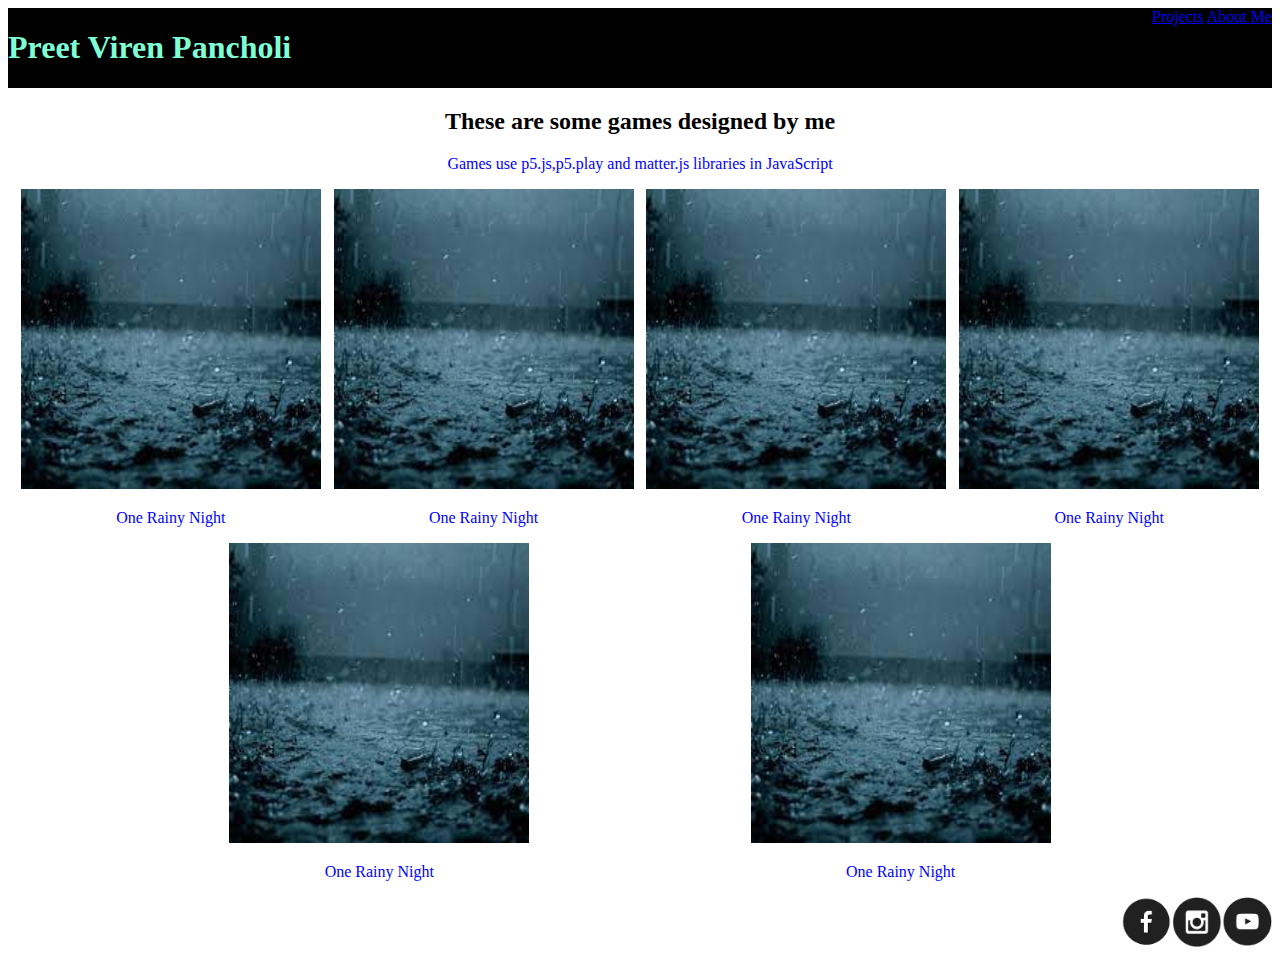
<file: index.html>
<!DOCTYPE HTML>

<html>
    <head>

        <title>My Portfolio</title>

        <link rel="stylesheet"  
            type="text/css"
            href="style.css"
        ></link>
      
    </head>

    <body>

        <div class="header">
            <h1>Preet Viren Pancholi</h1>
            <div class="menu">
                <a href="index.html">Projects</a>
                <a href="aboutme.html">About Me</a>
            </div>
        </div>

        <h2>These are some games designed by me</h2>
        <p>Games use p5.js,p5.play and matter.js libraries in JavaScript</p>

        <div class="grid">

            <div class="item">
                <a href="https://preetvpancholi.github.io/BESTMAN-RISES/"><img src="rain.jpg" width=300 height=300/></a>
                <p>One Rainy Night</p>
            </div>

            <div class="item">
                <a href="https://preetvpancholi.github.io/BESTMAN-RISES/"><img src="rain.jpg" width=300 height=300/></a>
                <p>One Rainy Night</p>
            </div>

            <div class="item">
                <a href="https://preetvpancholi.github.io/BESTMAN-RISES/"><img src="rain.jpg" width=300 height=300/></a>
                <p>One Rainy Night</p> 
            </div>

            <div class="item">
                <a href="https://preetvpancholi.github.io/BESTMAN-RISES/"><img src="rain.jpg" width=300 height=300/></a>
                <p>One Rainy Night</p>
            </div>

            <div class="item">
                <a href="https://preetvpancholi.github.io/BESTMAN-RISES/"><img src="rain.jpg" width=300 height=300/></a>
                <p>One Rainy Night</p>
            </div>

            <div class="item">
                <a href="https://preetvpancholi.github.io/BESTMAN-RISES/"><img src="rain.jpg" width=300 height=300/></a>
                <p>One Rainy Night</p>
            </div>

        </div>

        <div class="footer"> 
            <a href="#"><img src="Icons/fb.png" width=50 height=50 /></a>
            <a href="#"><img src="Icons/insta.png" width=50 height=50 /></a>
            <a href="#"><img src="Icons/youtube.png" width=50 height=50 /></a>
        </div>
        


        
    </body>    



</html>
</file>
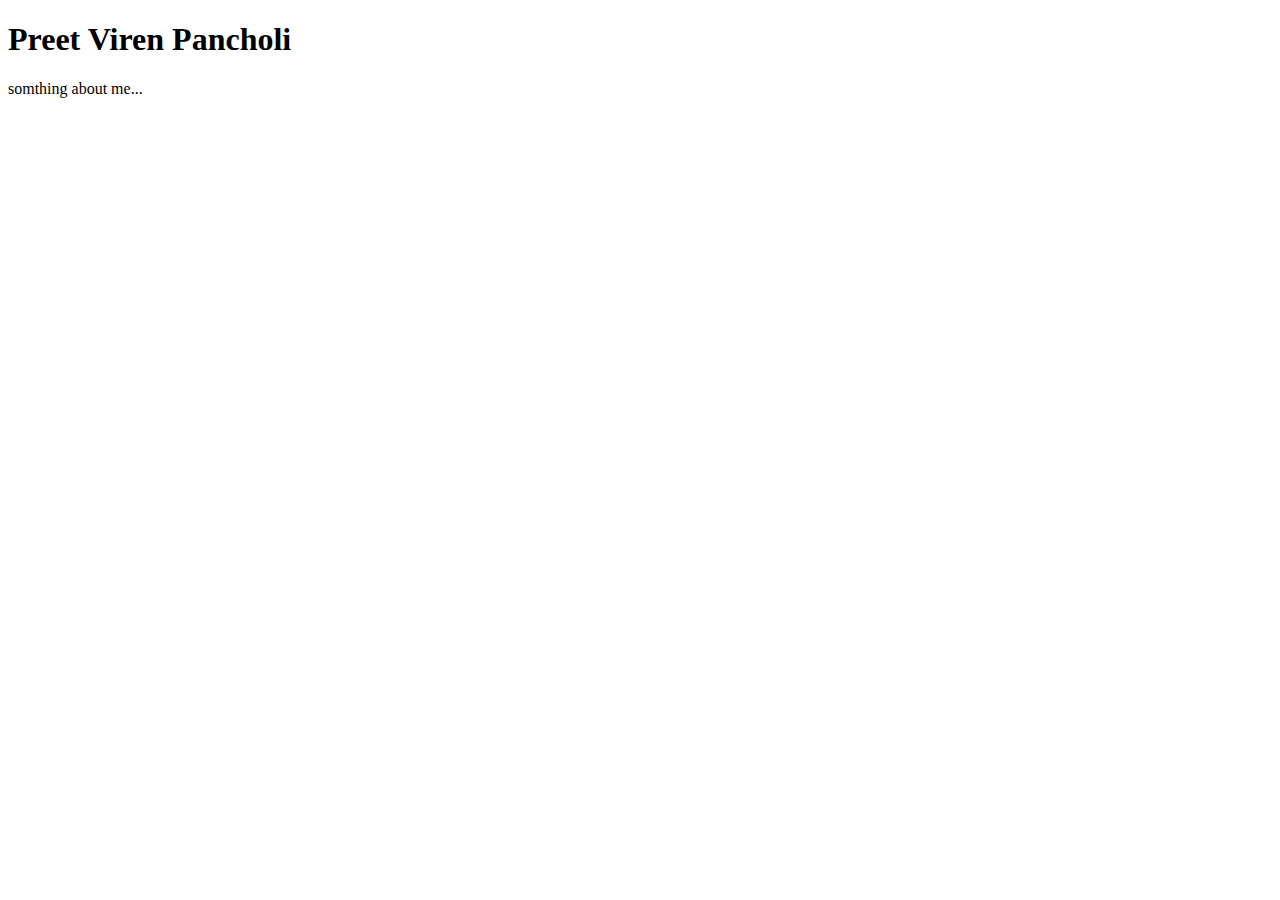
<file: aboutme.html>
<!DOCTYPE HTML>

<html>
    <head>
      <title>Meet Preet</title>
        





    </head>
    <body>
        <h1>Preet Viren Pancholi</h1>
        <p>somthing about me...</p>


    </body>    



</html>
</file>
<file: style.css>
h1{
    color:aquamarine;
}
p{
    color: blue;
    font:"Comic sans"
}
/*{
   // border: solid;
//}*/

.header{
    background-color: black;
    display: flex;
    justify-content: space-between;
    text-align: center;
}

.grid{
    display: flex;
    flex-wrap: wrap;
    justify-content: space-evenly;
}

.footer{
    display: flex;
    justify-content: flex-end;
}

h2,p{
    text-align: center;
}
</file>
